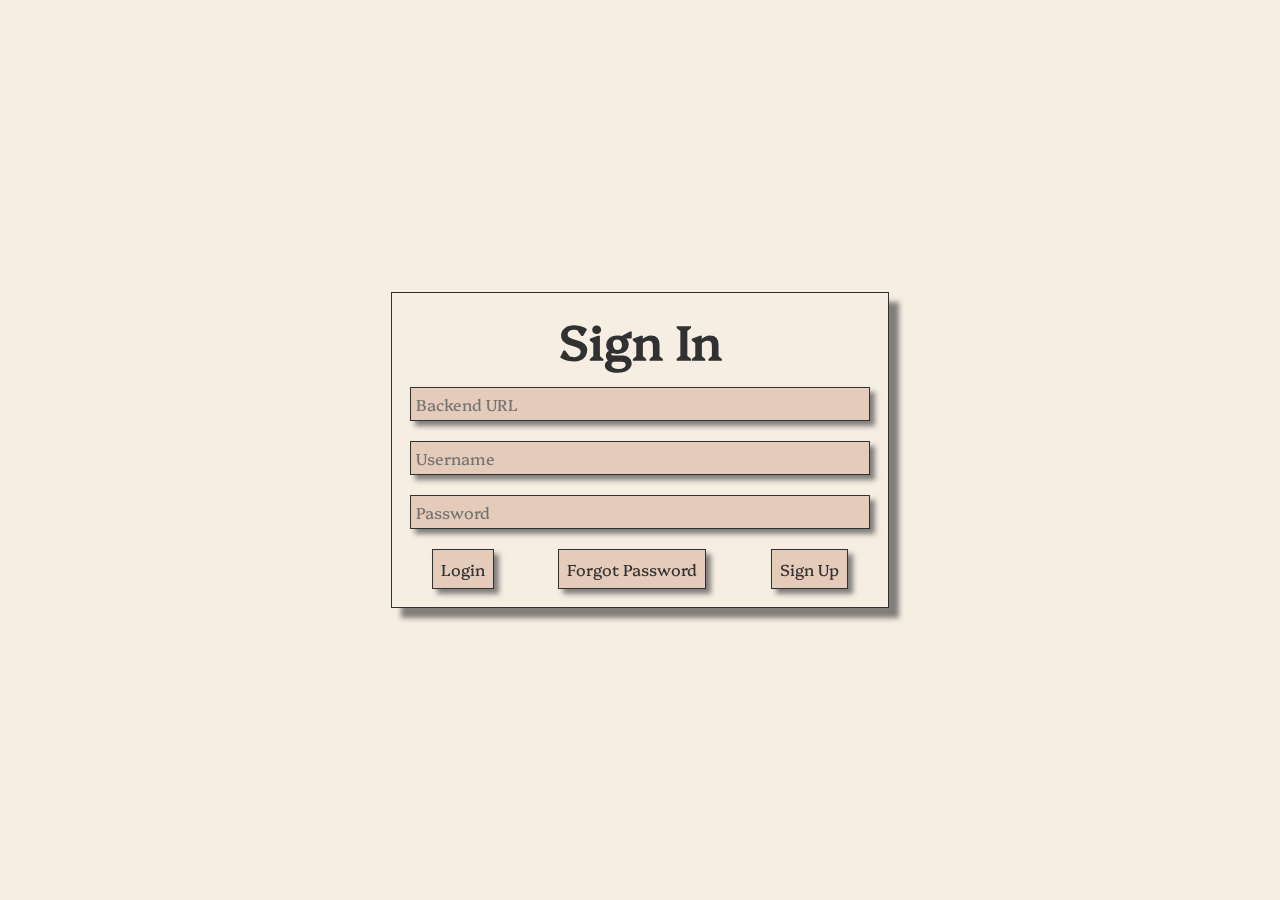
<file: www/login.html>
<!DOCTYPE html>
<html>
    <head>
        <title>Login</title>
        <script src="auth.js"></script>
        <script defer src="javascript_check.js"></script>
        <link rel="stylesheet" type="text/css" href="style.css">
    </head>
    <body>
        <h1 id="javascript-check">This website requires Javascript to function properly!</h1>
        <div class="modal-container">
            <div class="modal-area">
                <h1 class="modal-name modal-element">Sign In</h1>
                <input class="modal-textbox modal-element" id="server" placeholder="Backend URL"></input>
                <input class="modal-textbox modal-element" id="username" placeholder="Username"></input>
                <input type="password" class="modal-textbox modal-element" id="password" placeholder="Password"></input>
                <div class="button-flex-layout">
                    <button class="modal-button modal-element" onclick="login(document.getElementById('server').value, document.getElementById('username').value, document.getElementById('password').value)">Login</button>
                    <button class="modal-button modal-element">Forgot Password</button>
                    <button class="modal-button modal-element">Sign Up</button>
                </div>
            </div>
        </div>
    </body>
</html>
</file>
<file: www/style.css>
@font-face {
  font-family: 'Platypi';
  src: url('fonts/Platypi.ttf') format('truetype');
  font-weight: normal;
  font-style: normal;
  font-display: swap;
}

:root {
    --off-white: #f6eee3;
    --dark-off-white: #e5cbba;
    --shadow-color: #31313197;
    --off-black: #313131;
    font-family: 'Platypi';
    background-color: var(--off-white);
    color: #313131;
}
.modal-container {
    z-index: 1000;
    left: 0px;
    top: 0px;
    width: 100%;
    height: 100%;
    display: flex;
    position: fixed;
    align-items: center;
    overflow: auto;
}
.modal-area {
    display: grid;
    width: 30em;
    margin: auto;
    padding: 0.5em;
    background-color: var(--off-white);
    box-shadow: 10px 10px 5px var(--shadow-color);
    border: 1px solid var(--off-black);
}
.modal-element {
    font-family: inherit;
    font-size: inherit;
    border-radius: 0px;
    border:none;
    font-size: 1em;
    margin: 10px;
    padding:5px;

}
.modal-button {
    width: 20%;
    margin-left:auto;
    margin-right:auto;
    width: max-content;
    padding: 0.5em;
    background-color: var(--dark-off-white);
    box-shadow: 5px 5px 5px var(--shadow-color);
    border: 1px solid var(--off-black);
    color: var(--off-black);

}
.modal-textbox {
    background-color: var(--dark-off-white);
    box-shadow: 5px 5px 5px var(--shadow-color);
    border: 1px solid var(--off-black);
}
.modal-name {
    margin: auto;
    font-size: 3em;
}
.button-flex-layout {
    display: flex;
}
</file>
